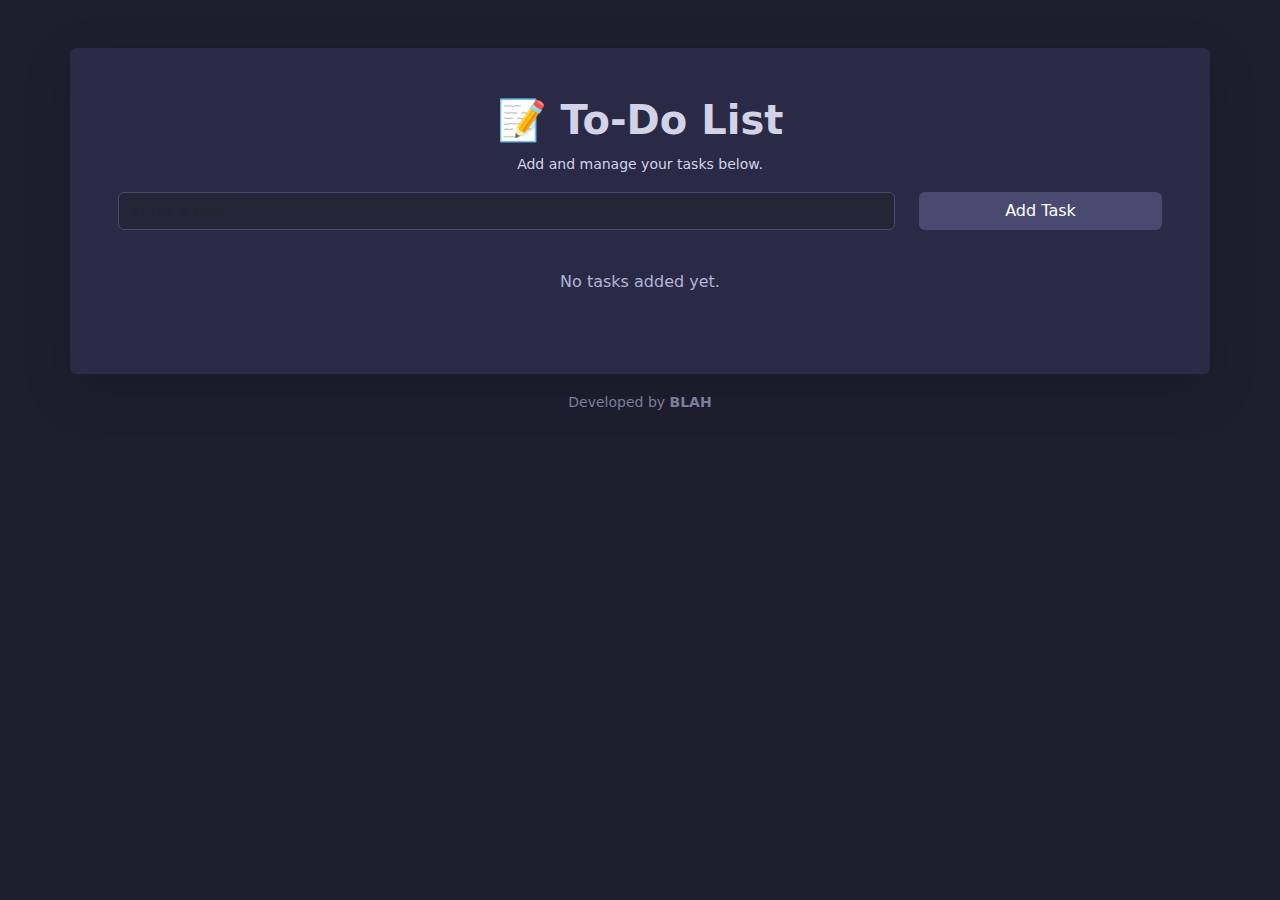
<file: index.html>
<!-- 
    Github Link: https://github.com/blahfrk/Javascript-HTML-DOM-and-Events
    Vercel Link: https://javascript-html-dom-and-events-three.vercel.app/
-->

<!DOCTYPE html>
<html lang="en">
  <head>
    <meta charset="UTF-8" />
    <meta name="viewport" content="width=device-width, initial-scale=1.0" />
    <title>To-Do List</title>
    <link
      href="https://cdn.jsdelivr.net/npm/bootstrap@5.3.3/dist/css/bootstrap.min.css"
      rel="stylesheet"
      integrity="sha384-QWTKZyjpPEjISv5WaRU9OFeRpok6YctnYmDr5pNlyT2bRjXh0JMhjY6hW+ALEwIH"
      crossorigin="anonymous"
    />
    <link rel="stylesheet" href="styles.css" />
  </head>
  <body>
    <div class="container mt-5 shadow-lg p-5 rounded">
      <h1 class="fw-bold text-center">📝 To-Do List</h1>
      <p class="text-center"><small>Add and manage your tasks below.</small></p>

      <!-- Input Section -->
      <div class="row mb-4">
        <div class="col-9">
          <input
            id="taskInput"
            type="text"
            class="form-control"
            placeholder="Enter a task..."
          />
        </div>
        <div class="col-3 d-grid">
          <button id="addTask" class="btn btn-add-task">Add Task</button>
        </div>
      </div>

      <!-- Task Area -->
      <div class="card bg-transparent border-0">
        <div class="card-body" id="taskArea">
          <p class="text-center">No tasks added yet.</p>
        </div>
      </div>
    </div>

    <footer class="mt-3 text-center">
      <small>Developed by <b>BLAH</b></small>
    </footer>

    <script src="script.js"></script>
  </body>
</html>
</file>
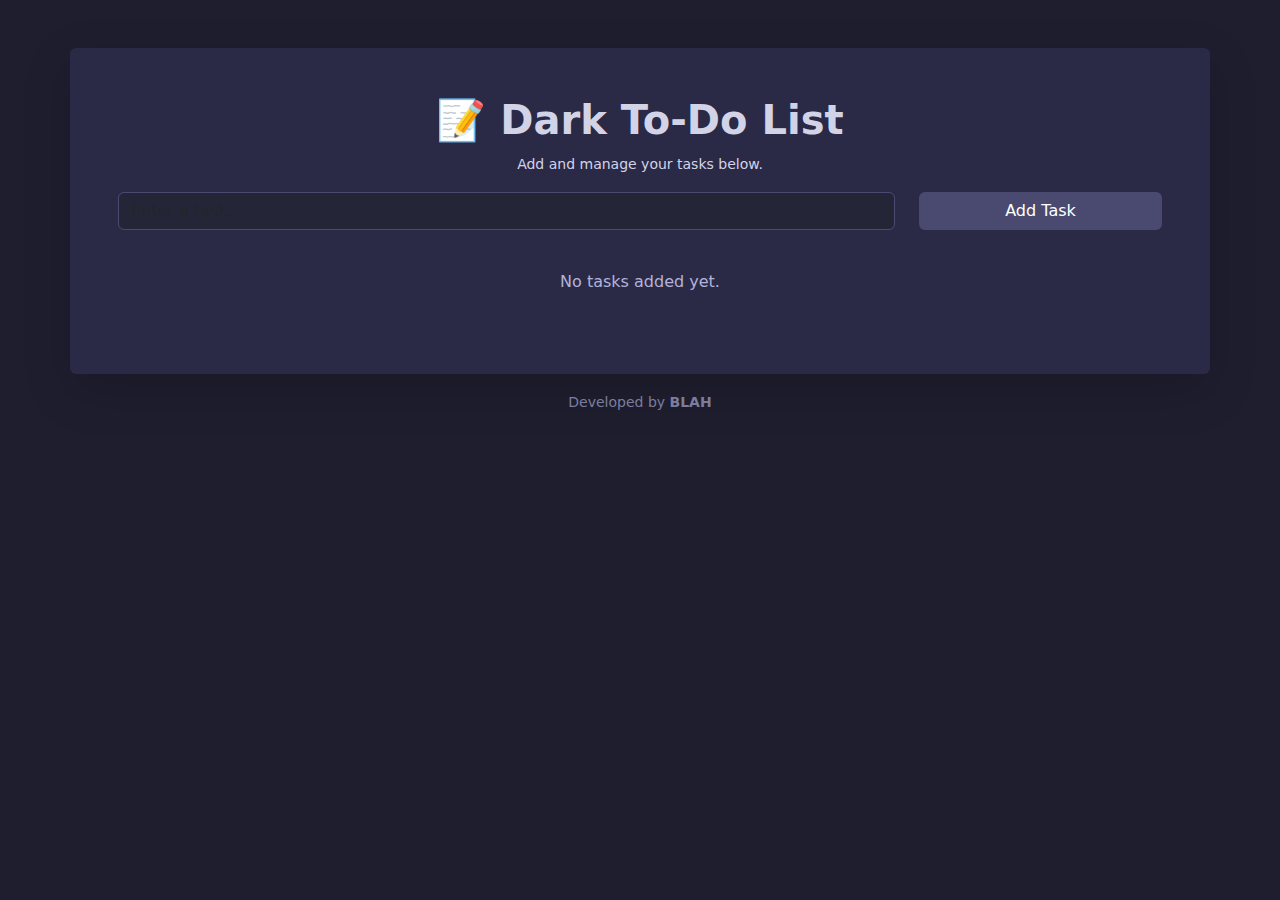
<file: TODO list.html>
<!DOCTYPE html>
<html lang="en">
<head>
    <meta charset="UTF-8">
    <meta name="viewport" content="width=device-width, initial-scale=1.0">
    <title>To-Do List</title>
    <link 
        href="https://cdn.jsdelivr.net/npm/bootstrap@5.3.3/dist/css/bootstrap.min.css" 
        rel="stylesheet" 
        integrity="sha384-QWTKZyjpPEjISv5WaRU9OFeRpok6YctnYmDr5pNlyT2bRjXh0JMhjY6hW+ALEwIH" 
        crossorigin="anonymous"
    />
    <link rel="stylesheet" href="styles.css">
</head>
<body>

    <div class="container mt-5 shadow-lg p-5 rounded">
        <h1 class="fw-bold text-center">📝 Dark To-Do List</h1>
        <p class="text-center"><small>Add and manage your tasks below.</small></p>

        <!-- Input Section -->
        <div class="row mb-4">
            <div class="col-9">
                <input id="taskInput" type="text" class="form-control" placeholder="Enter a task...">
            </div>
            <div class="col-3 d-grid">
                <button id="addTask" class="btn btn-add-task">Add Task</button>
            </div>
        </div>

        <!-- Task Area -->
        <div class="card bg-transparent border-0">
            <div class="card-body" id="taskArea">
                <p class="text-center">No tasks added yet.</p>
            </div>
        </div>
    </div>

    <footer class="mt-3 text-center">
        <small>Developed by <b>BLAH</b></small>
    </footer>


    <script src="script.js"></script>
</body>
</html>
</file>
<file: styles.css>
body {
    background-color: #1e1e2f;
    color: #d3d3e7;
}

.container {
    background-color: #2a2a47;
    color: #d3d3e7;
}

.form-control {
    background-color: #252538;
    color: #ffffff;
    border-color: #4a4a71;
}

.btn-add-task {
    background-color: #4a4a71;
    color: #ffffff;
}

.btn-add-task:hover {
    background-color: #5a5a8a;
}

.btn-delete {
    background-color: #7d3f51;
    color: #ffffff;
}

.btn-delete:hover {
    background-color: #a64d67;
}

.btn-mark {
    background-color: #2a2a47;
    color: #d3d3e7;
}

.btn-mark:hover {
    background-color: #3a3a5a;
}

#taskArea p {
    color: #b3b3d9;
}

.task-item span {
    color: #e6e6ff;
}

footer {
    color: #7c7c9f;
}
</file>
